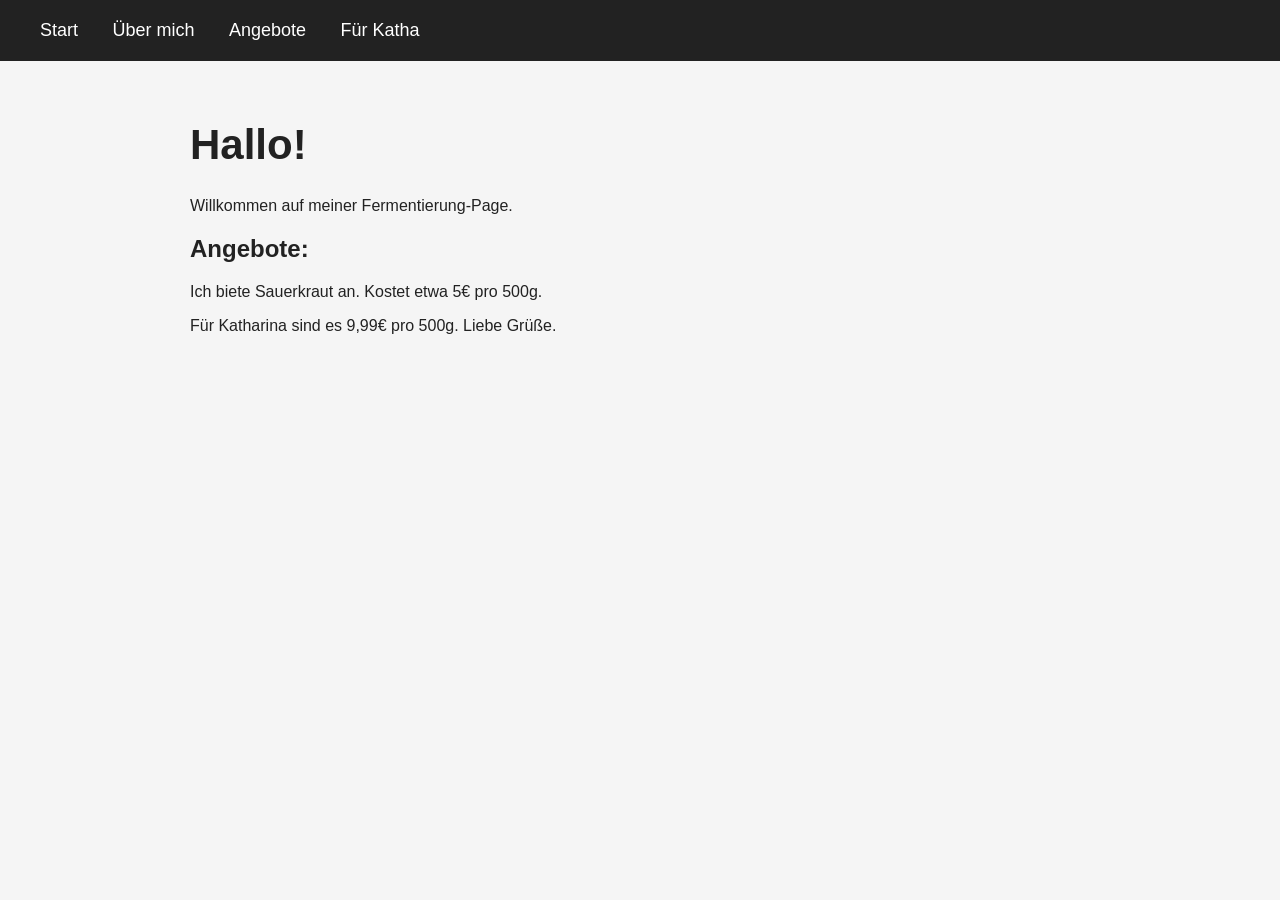
<file: index.html>
<!DOCTYPE html>
<html lang="de">
<head>
    <meta charset="UTF-8">
    <meta name="viewport" content="width=device-width, initial-scale=1.0">
    <title>Sebastian</title>
    <link rel="stylesheet" href="/style.css">
</head>

<body>

<nav>
    <a href="/">Start</a>
    <a href="/ueber-mich/">Über mich</a>
    <a href="/angebote/">Angebote</a>
    <a href="/fuer-katha/">Für Katha</a>
</nav>

<main>
    <h1>Hallo!</h1>

    <p>Willkommen auf meiner Fermentierung-Page.</p>

    <h2>Angebote:</h2>
    <p>Ich biete Sauerkraut an. Kostet etwa 5€ pro 500g.</p>
    <p>Für Katharina sind es 9,99€ pro 500g. Liebe Grüße.</p>
</main>

</body>
</html>
</file>
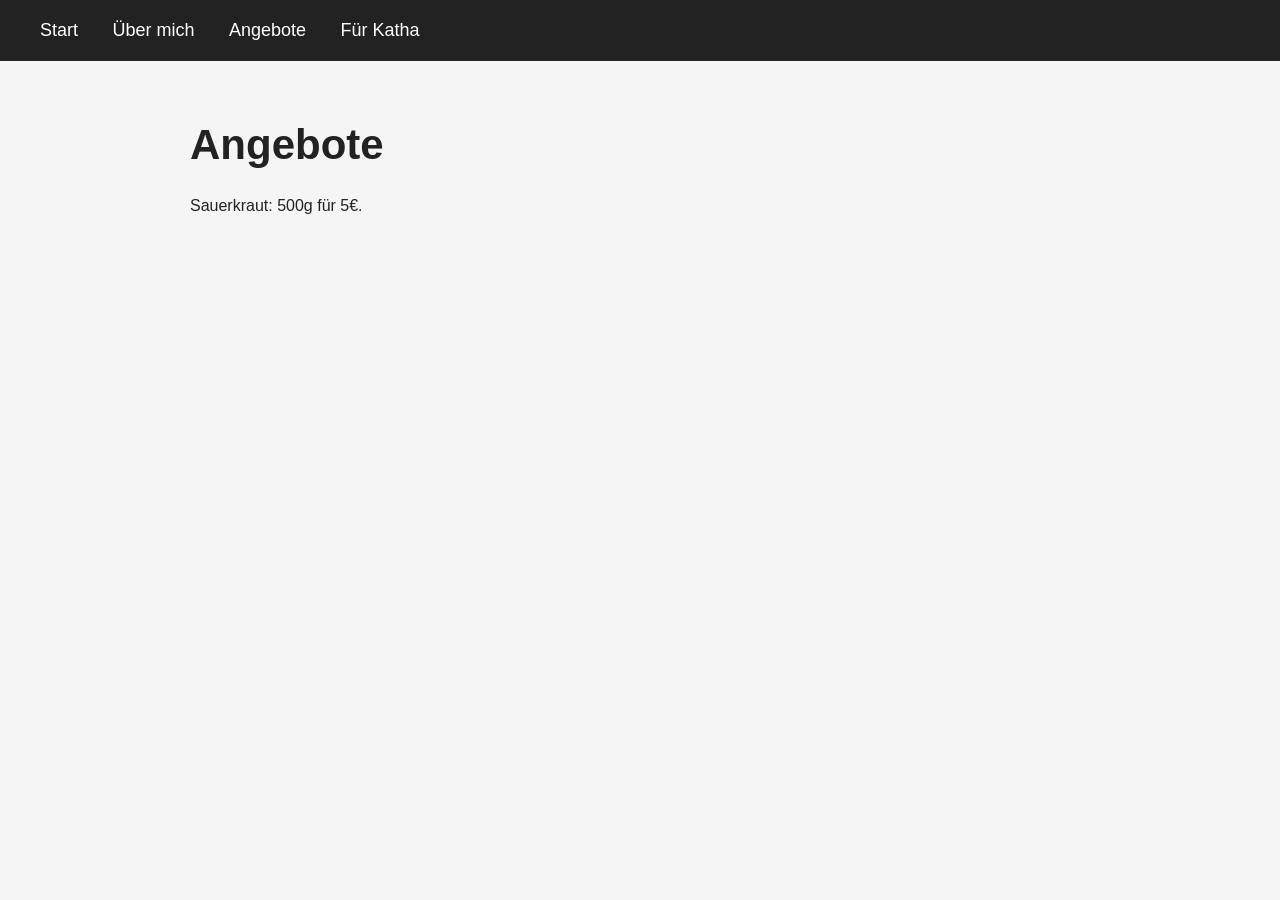
<file: angebote/index.html>
<!DOCTYPE html>
<html lang="de">
<head>
    <meta charset="UTF-8">
    <meta name="viewport" content="width=device-width, initial-scale=1.0">
    <title>Angebote</title>
    <link rel="stylesheet" href="/style.css">
</head>

<body>

<nav>
    <a href="/">Start</a>
    <a href="/ueber-mich/">Über mich</a>
    <a href="/angebote/">Angebote</a>
    <a href="/fuer-katha/">Für Katha</a>
</nav>

<main>
    <h1>Angebote</h1>

    <p>Sauerkraut: 500g für 5€.</p>
</main>

</body>
</html>
</file>
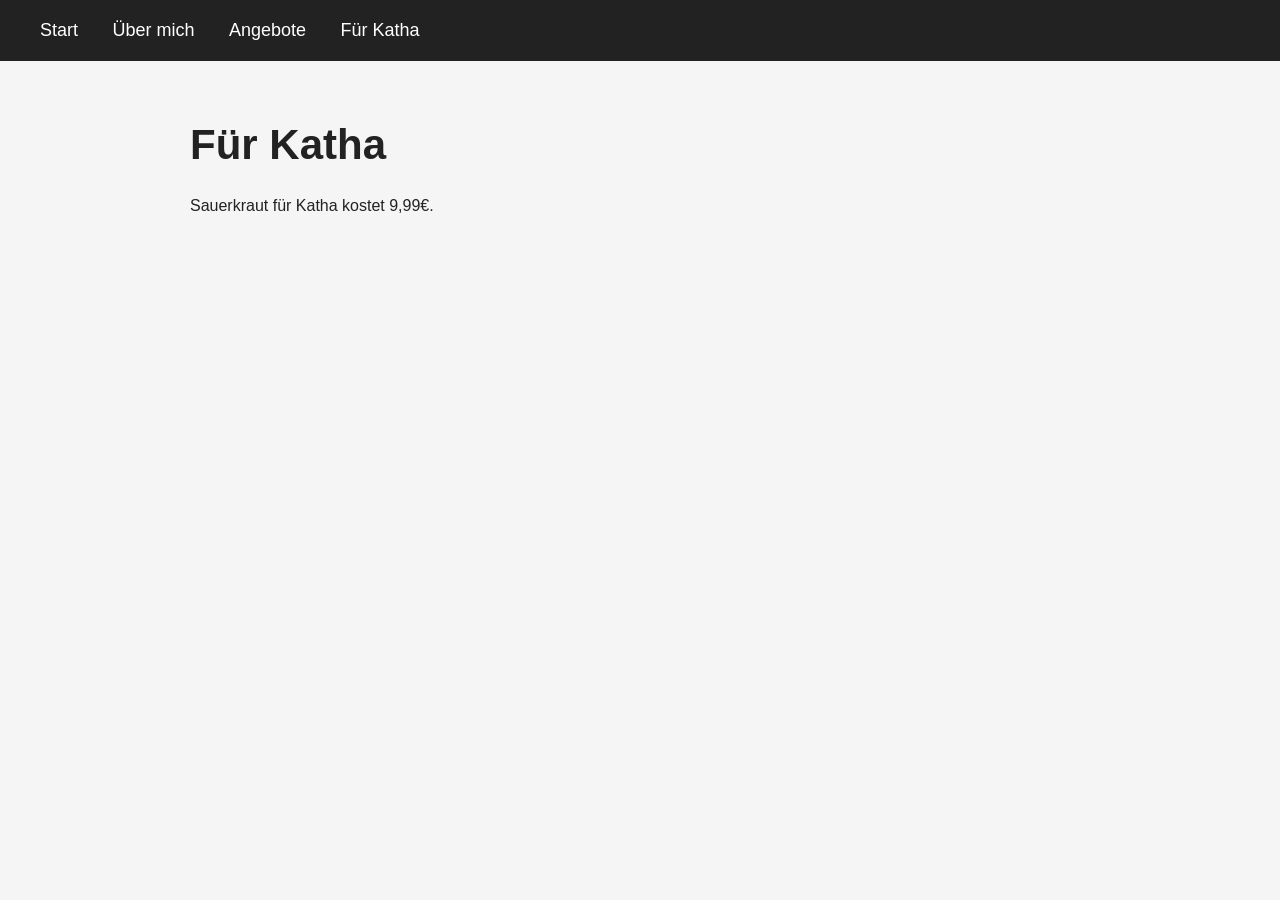
<file: fuer-katha/index.html>
<!DOCTYPE html>
<html lang="de">
<head>
    <meta charset="UTF-8">
    <meta name="viewport" content="width=device-width, initial-scale=1.0">
    <title>Für Katha</title>
    <link rel="stylesheet" href="/style.css">
</head>

<body>

<nav>
    <a href="/">Start</a>
    <a href="/ueber-mich/">Über mich</a>
    <a href="/angebote/">Angebote</a>
    <a href="/fuer-katha/">Für Katha</a>
</nav>

<main>
    <h1>Für Katha</h1>
    <p>Sauerkraut für Katha kostet 9,99€.</p>
</main>

</body>
</html>
</file>
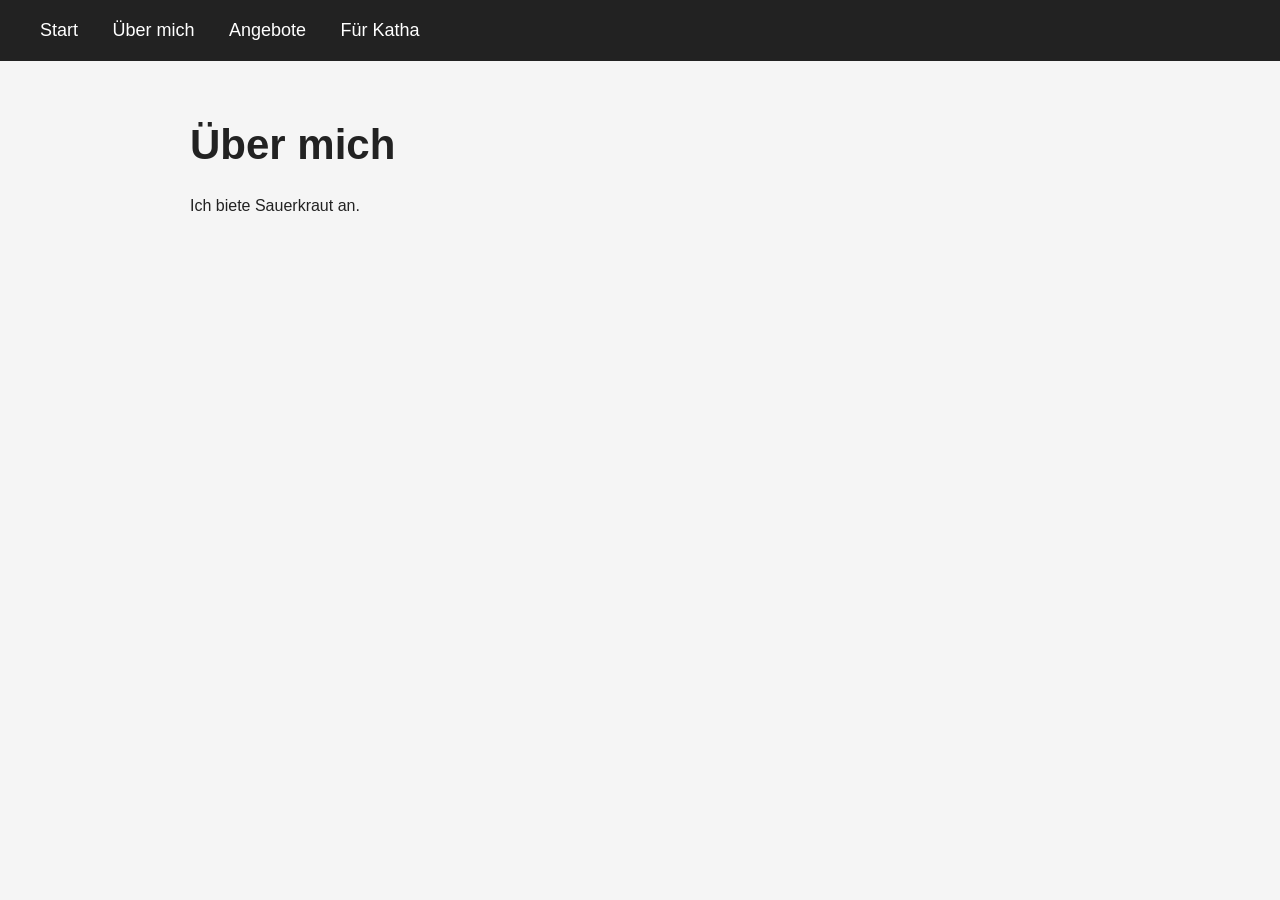
<file: ueber-mich/index.html>
<!DOCTYPE html>
<html lang="de">
<head>
    <meta charset="UTF-8">
    <meta name="viewport" content="width=device-width, initial-scale=1.0">
    <title>Über mich</title>
    <link rel="stylesheet" href="/style.css">
</head>

<body>

<nav>
    <a href="/">Start</a>
    <a href="/ueber-mich/">Über mich</a>
    <a href="/angebote/">Angebote</a>
    <a href="/fuer-katha/">Für Katha</a>
</nav>

<main>
    <h1>Über mich</h1>
    <p>Ich biete Sauerkraut an.</p>
</main>

</body>
</html>
</file>
<file: style.css>
body {
    margin: 0;
    font-family: Arial, sans-serif;
    background: #f5f5f5;
    color: #222;
}

nav {
    background: #222;
    padding: 20px 40px;
}

nav a {
    color: white;
    text-decoration: none;
    margin-right: 30px;
    font-size: 18px;
}

nav a:hover {
    text-decoration: underline;
}

main {
    max-width: 900px;
    margin: 60px auto;
    padding: 0 25px;
}

h1 {
    font-size: 42px;
}
</file>
